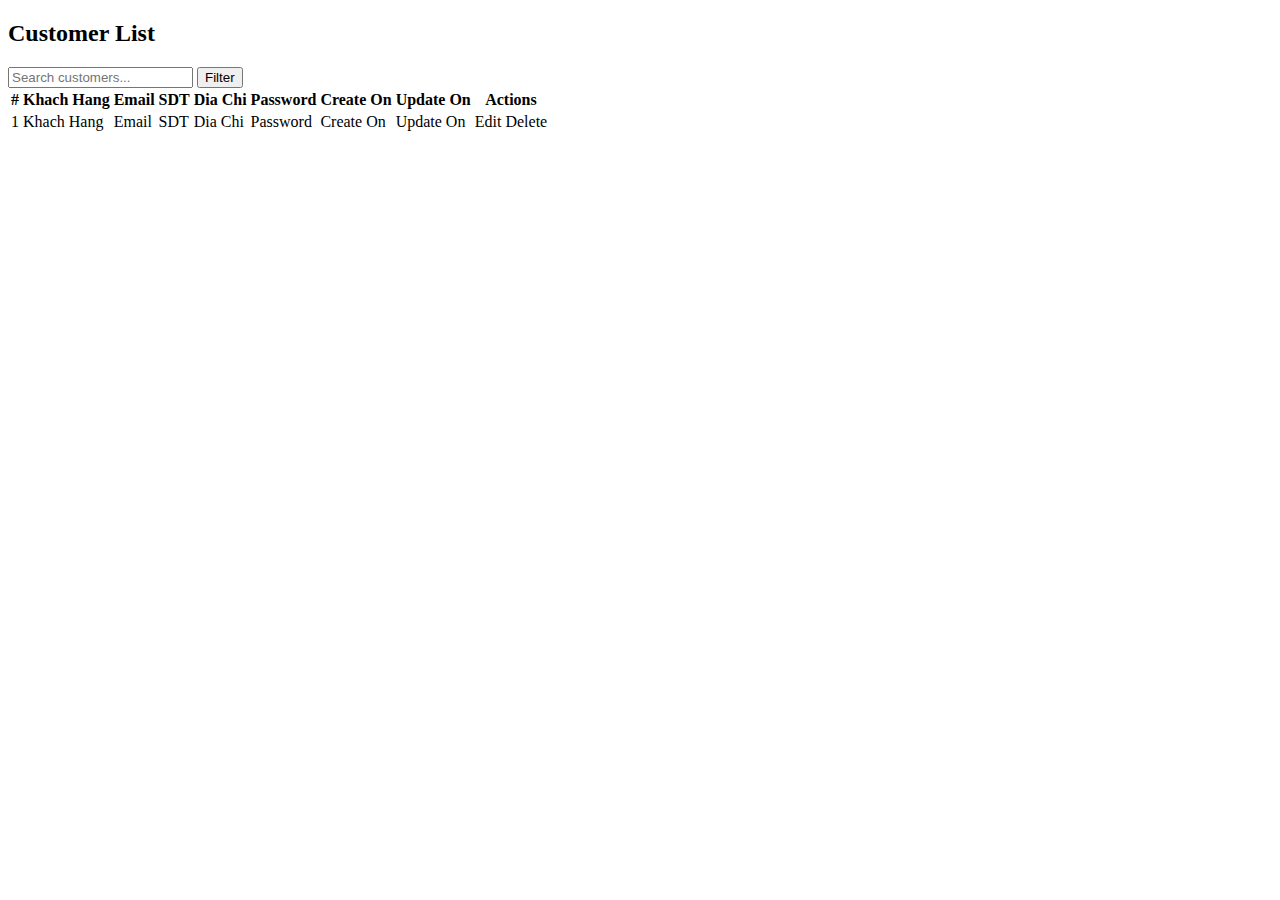
<file: src/main/resources/templates/admin/customers.html>
<!DOCTYPE html>
<html lang="en">
<head>
    <meta charset="UTF-8">
    <meta name="viewport" content="width=device-width, initial-scale=1.0">
    <title>Admin Dashboard - Customer List</title>
    <link th:href="@{/main.css}" rel="stylesheet" />

</head>
<body class="bg-gray-100">
<div th:replace="admin/header::header"></div>
<div class="container mx-auto mt-10 p-8 bg-white shadow-xl rounded-lg">
    <div class="flex justify-between items-center mb-8">
        <h2 class="text-2xl font-bold text-gray-800"><i class="fas fa-users"></i> Customer List</h2>
        <div class="flex space-x-2">
            <input type="text" class="border border-gray-300 rounded-md p-2 w-64 focus:ring-2 focus:ring-indigo-400 focus:outline-none" placeholder="Search customers...">
            <button class="bg-indigo-500 text-white px-4 py-2 rounded-md shadow hover:bg-indigo-600 transition duration-300">
                <i class="fas fa-filter"></i> Filter
            </button>
        </div>
    </div>

    <!-- Table -->
    <div class="overflow-hidden rounded-lg border border-gray-200 shadow-md">
        <table class="min-w-full divide-y divide-gray-200">
            <thead class="bg-gradient-to-r from-indigo-500 to-indigo-400 text-white">
            <tr>
                <th class="p-4 text-left font-semibold">#</th>
                <th class="p-4 text-left font-semibold">Khach Hang</th>
                <th class="p-4 text-left font-semibold">Email</th>
                <th class="p-4 text-left font-semibold">SDT</th>
                <th class="p-4 text-left font-semibold">Dia Chi</th>
                <th class="p-4 text-left font-semibold">Password</th>
                <th class="p-4 text-left font-semibold">Create On</th>
                <th class="p-4 text-left font-semibold">Update On</th>
                <th class="p-4 text-left font-semibold">Actions</th>
            </tr>
            </thead>
            <tbody class="bg-white divide-y divide-gray-200">
            <tr class="hover:bg-gray-50 transition" th:each="customer, cusStat : ${customers}">
                <td class="p-4" th:text="${cusStat.count}">1</td>
                <td class="p-4" th:text="${customer.customerId}">Khach Hang</td>
                <td class="p-4" th:text="${customer.email}">Email</td>
                <td class="p-4" th:text="${customer.sdt}">SDT</td>
                <td class="p-4" th:text="${customer.diachi}">Dia Chi</td>
                <td class="p-4" th:text="${customer.password}">Password</td>
                <td class="p-4" th:text="${customer.createdOn}">Create On</td>
                <td class="p-4" th:text="${customer.updatedOn}">Update On</td>
                <td>
<!--                    <a th:href="@{/admin/posts/{postId}/edit(postId=${post.id})}" class="bg-green-600">Edit</a>-->
<!--                    <a th:href="@{/admin/posts/{postId}/delete(postId=${post.id})}" class="bg-red-600">Delete</a>-->
                    <a class="bg-green-600 text-white font-medium px-4 py-2 rounded-md shadow-md hover:bg-green-700 transition duration-200">Edit</a>
                    <a class="bg-red-600 text-white font-medium px-4 py-2 rounded-md shadow-md hover:bg-red-700 transition duration-200 ml-2">Delete</a>

                </td>
            </tr>
            <!-- Additional rows if needed -->
            </tbody>
        </table>
    </div>
</div>

<!-- Footer -->
<div th:replace="admin/footer :: footer"></div>
</body>
</html>
</file>
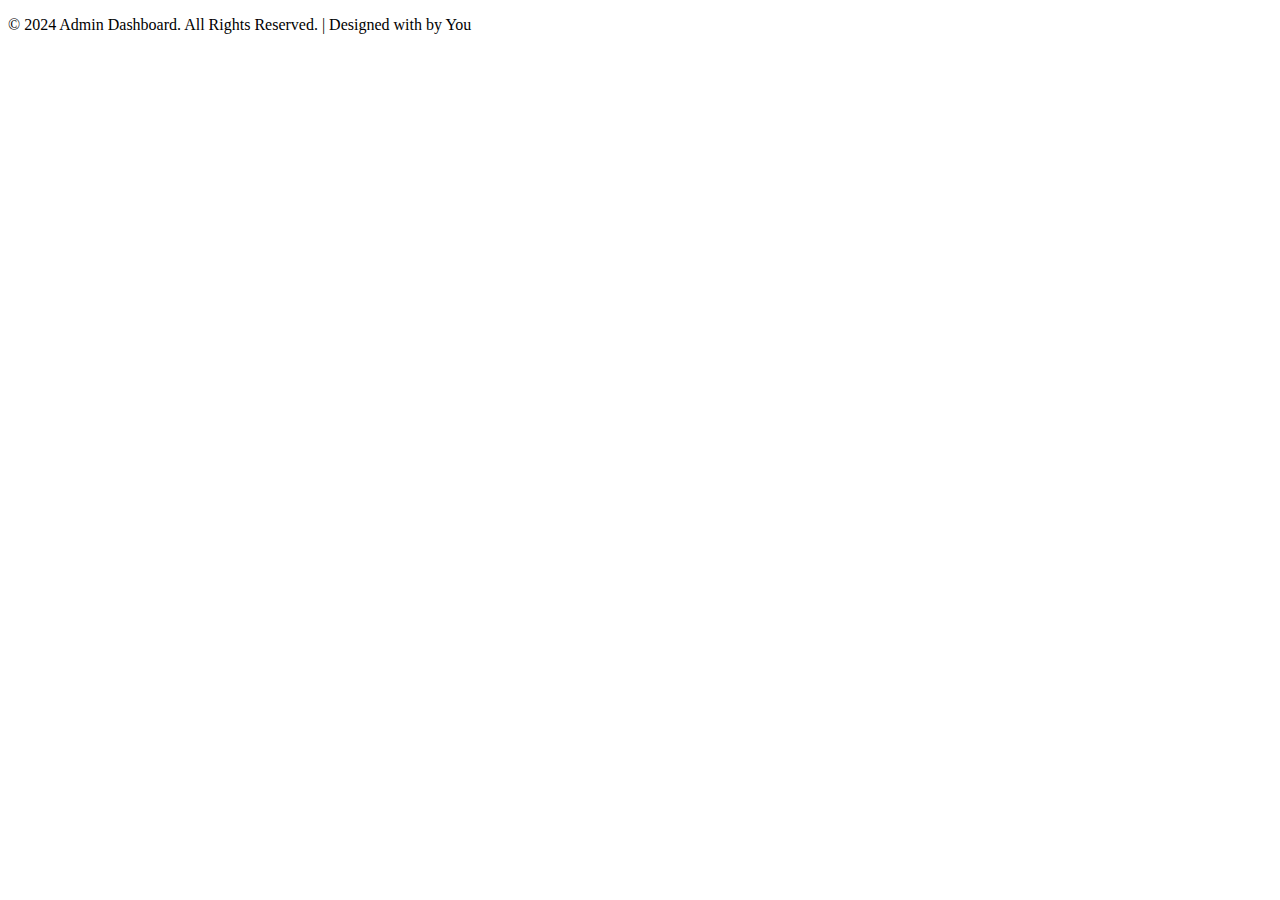
<file: src/main/resources/templates/admin/footer.html>
<!DOCTYPE html>
<html lang="en"
      xmlns:th="http://www.thymeleaf.org"
>
<link th:href="@{/main.css}" rel="stylesheet" />
<body>
<footer class="bg-gray-800 text-white text-center py-4 mt-12">
    <p>&copy; 2024 Admin Dashboard. All Rights Reserved. | Designed with <i class="fas fa-heart text-red-500"></i> by You</p>
</footer>
</body>
</html>
</file>
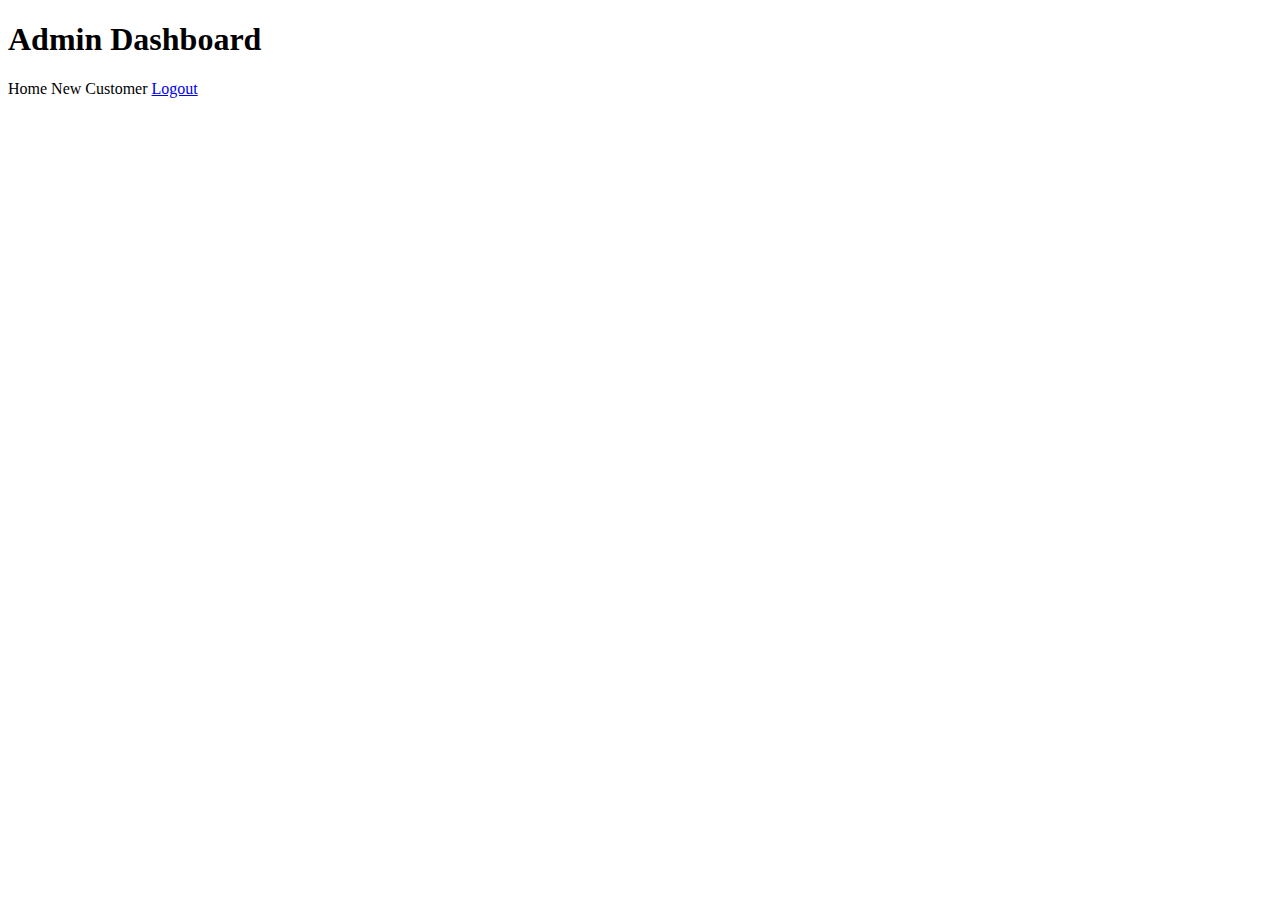
<file: src/main/resources/templates/admin/header.html>
<!DOCTYPE html>
<html lang="en"
      xmlns:th="http://www.thymeleaf.org"
>
<head th:fragment="header">
    <meta charset="UTF-8">
    <title>Spring Boot Thymeleaf Blog App</title>
    <link th:href="@{/main.css}" rel="stylesheet" />
</head>
<body>
<header class="bg-gradient-to-r from-indigo-600 to-indigo-500 p-4 shadow-lg">
    <div class="container mx-auto flex justify-between items-center text-white">
        <h1 class="text-3xl font-extrabold"><i class="fas fa-cogs"></i> Admin Dashboard</h1>
        <nav class="flex space-x-6">
            <a class="hover:text-gray-200" th:href="@{/admin/customers}"><i class="fas fa-home"></i>Home</a>
            <a class="hover:text-gray-200" th:href="@{/admin/newCustomer}"><i class="fas fa-home"></i> New Customer</a>
            <a href="#" class="hover:text-gray-200"><i class="fas fa-sign-out-alt"></i> Logout</a>
        </nav>
    </div>
</header>
</body>
</html>
</file>
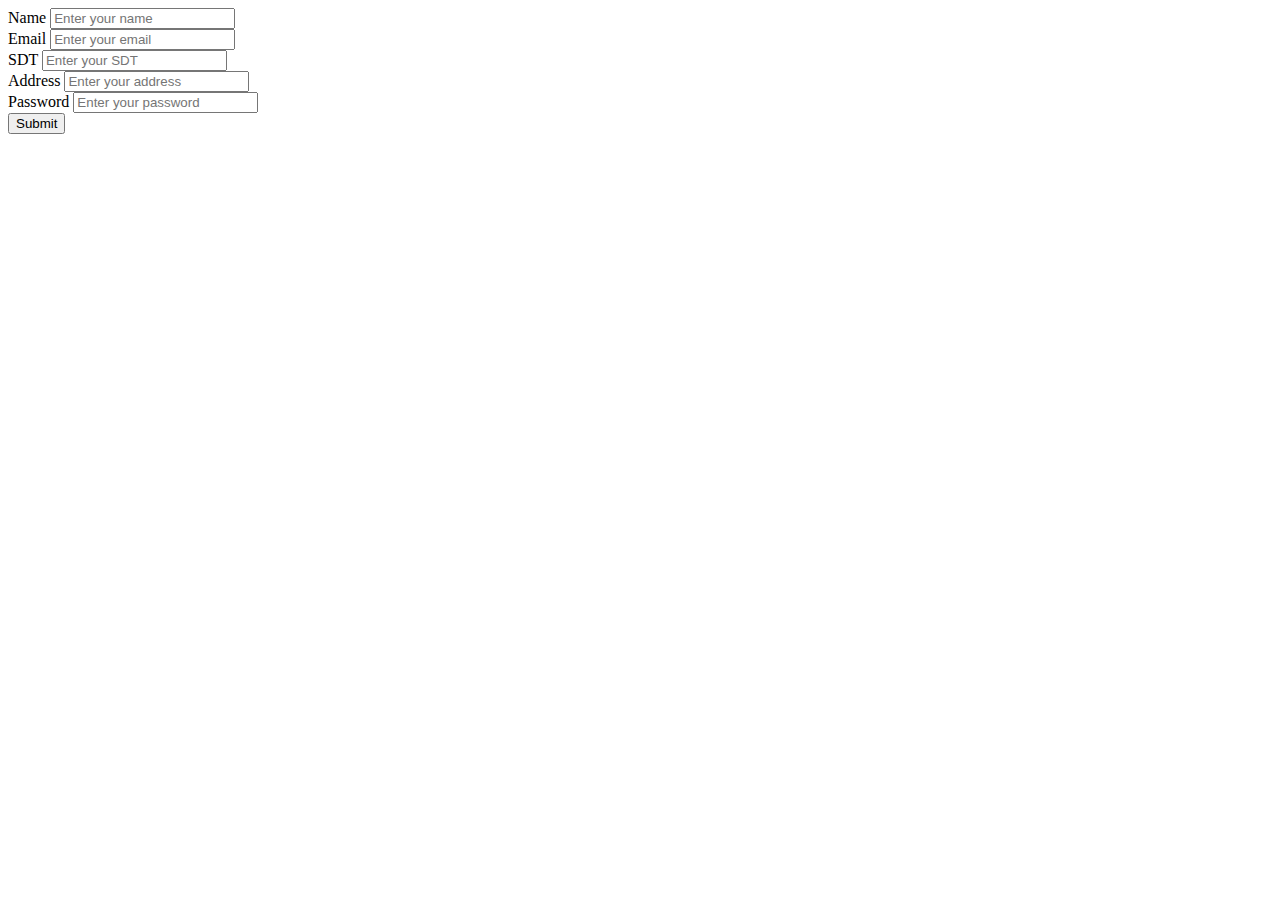
<file: src/main/resources/templates/admin/newCustomer.html>
<!DOCTYPE html>
<html lang="en" xmlns:th="http://www.thymeleaf.org">
<head>
    <meta charset="UTF-8">
    <meta name="viewport" content="width=device-width, initial-scale=1">
    <title>Create New Post</title>
    <!-- Include Bootstrap CSS -->

    <!-- Include header content -->
    <div th:replace="admin/header::header"></div>
    <link th:href="@{/main.css}" rel="stylesheet" />
</head>
<body>


<form action="#" method="post" class="border p-4 shadow-sm rounded bg-gray-100">
    <div class="mb-4">
        <label for="name" class="block text-gray-700">Name</label>
        <input type="text" id="name" name="name" class="mt-1 block w-full px-3 py-2 border border-gray-300 rounded-md shadow-sm focus:outline-none focus:ring focus:border-blue-300" placeholder="Enter your name">
    </div>

    <div class="mb-4">
        <label for="email" class="block text-gray-700">Email</label>
        <input type="email" id="email" name="email" class="mt-1 block w-full px-3 py-2 border border-gray-300 rounded-md shadow-sm focus:outline-none focus:ring focus:border-blue-300" placeholder="Enter your email">
    </div>

    <div class="mb-4">
        <label for="sdt" class="block text-gray-700">SDT</label>
        <input type="text" id="sdt" name="sdt" class="mt-1 block w-full px-3 py-2 border border-gray-300 rounded-md shadow-sm focus:outline-none focus:ring focus:border-blue-300" placeholder="Enter your SDT">
    </div>

    <div class="mb-4">
        <label for="diachi" class="block text-gray-700">Address</label>
        <input type="text" id="diachi" name="diachi" class="mt-1 block w-full px-3 py-2 border border-gray-300 rounded-md shadow-sm focus:outline-none focus:ring focus:border-blue-300" placeholder="Enter your address">
    </div>

    <div class="mb-4">
        <label for="password" class="block text-gray-700">Password</label>
        <input type="password" id="password" name="password" class="mt-1 block w-full px-3 py-2 border border-gray-300 rounded-md shadow-sm focus:outline-none focus:ring focus:border-blue-300" placeholder="Enter your password">
    </div>

    <button type="submit" class="w-full bg-blue-500 hover:bg-blue-700 text-white font-bold py-2 px-4 rounded">Submit</button>
</form>


<!-- Include Bootstrap JS and dependencies -->
<br /><br />
<div th:replace="admin/footer :: footer"></div>
</body>

</html>
</file>
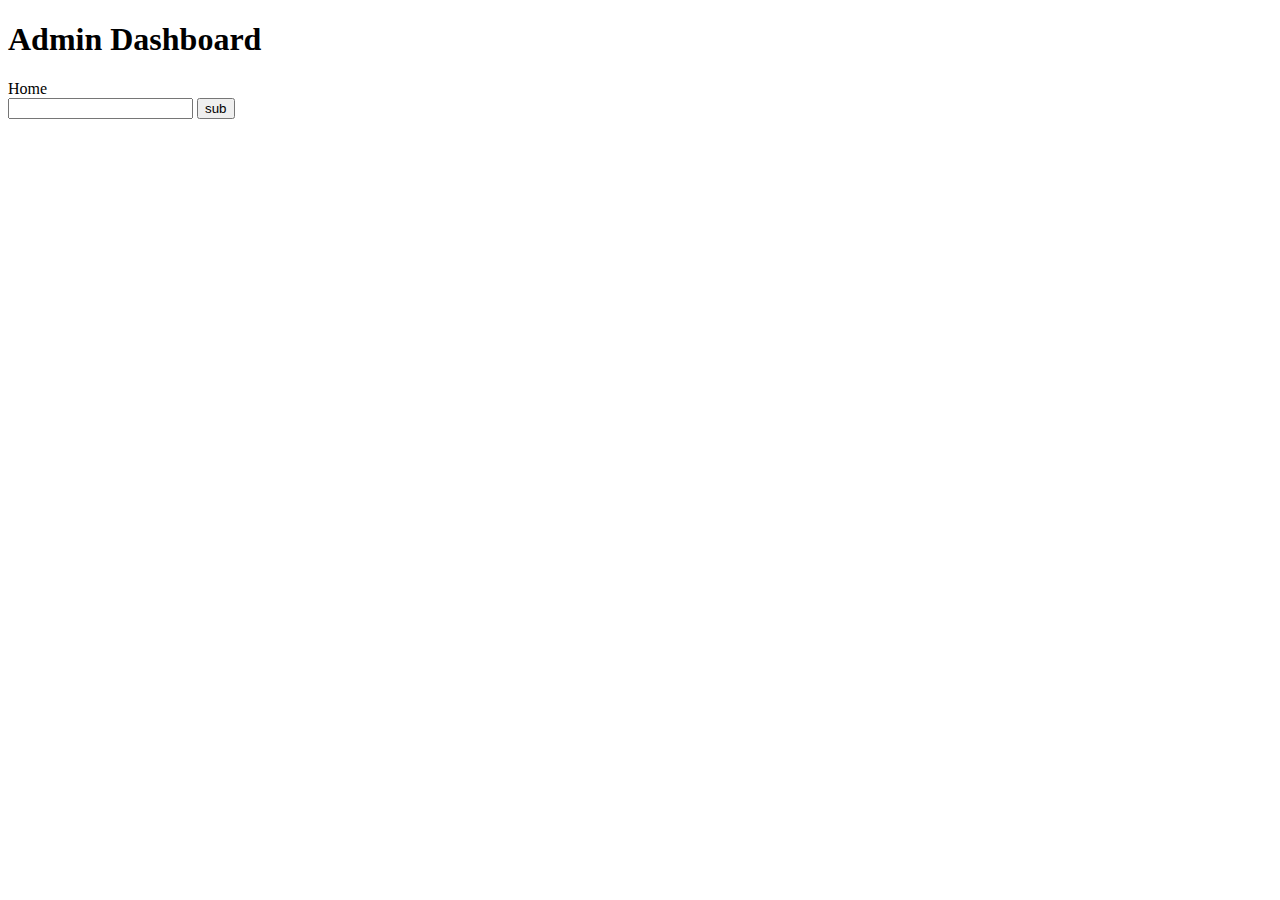
<file: src/main/resources/templates/guest/headerHome.html>
<!DOCTYPE html>
<html lang="en"
      xmlns:th="http://www.thymeleaf.org"
>
<head th:fragment="header">
    <meta charset="UTF-8">
    <title>Spring Boot Thymeleaf Blog App</title>
    <link th:href="@{/main.css}" rel="stylesheet" />
</head>
<body>
<header class="bg-gradient-to-r from-indigo-600 to-indigo-500 p-4 shadow-lg" style="position: sticky;top:0;z-index: 3">
    <div class="container mx-auto flex justify-between items-center text-white">
        <h1 class="text-3xl font-extrabold"><i class="fas fa-cogs"></i> Admin Dashboard</h1>
        <nav class="flex space-x-6">
            <a class="hover:text-gray-200" th:href="@{/guest/index.html}"><i class="fas fa-home"></i>Home</a>
        </nav>
    </div>

    <div>
        <form th:action="@{/laptop/search}">
            <div>
                <input type="text" name="query"/>
                <button type="submit">sub</button>
            </div>
        </form>
    </div>
</header>
</body>
</html>
</file>
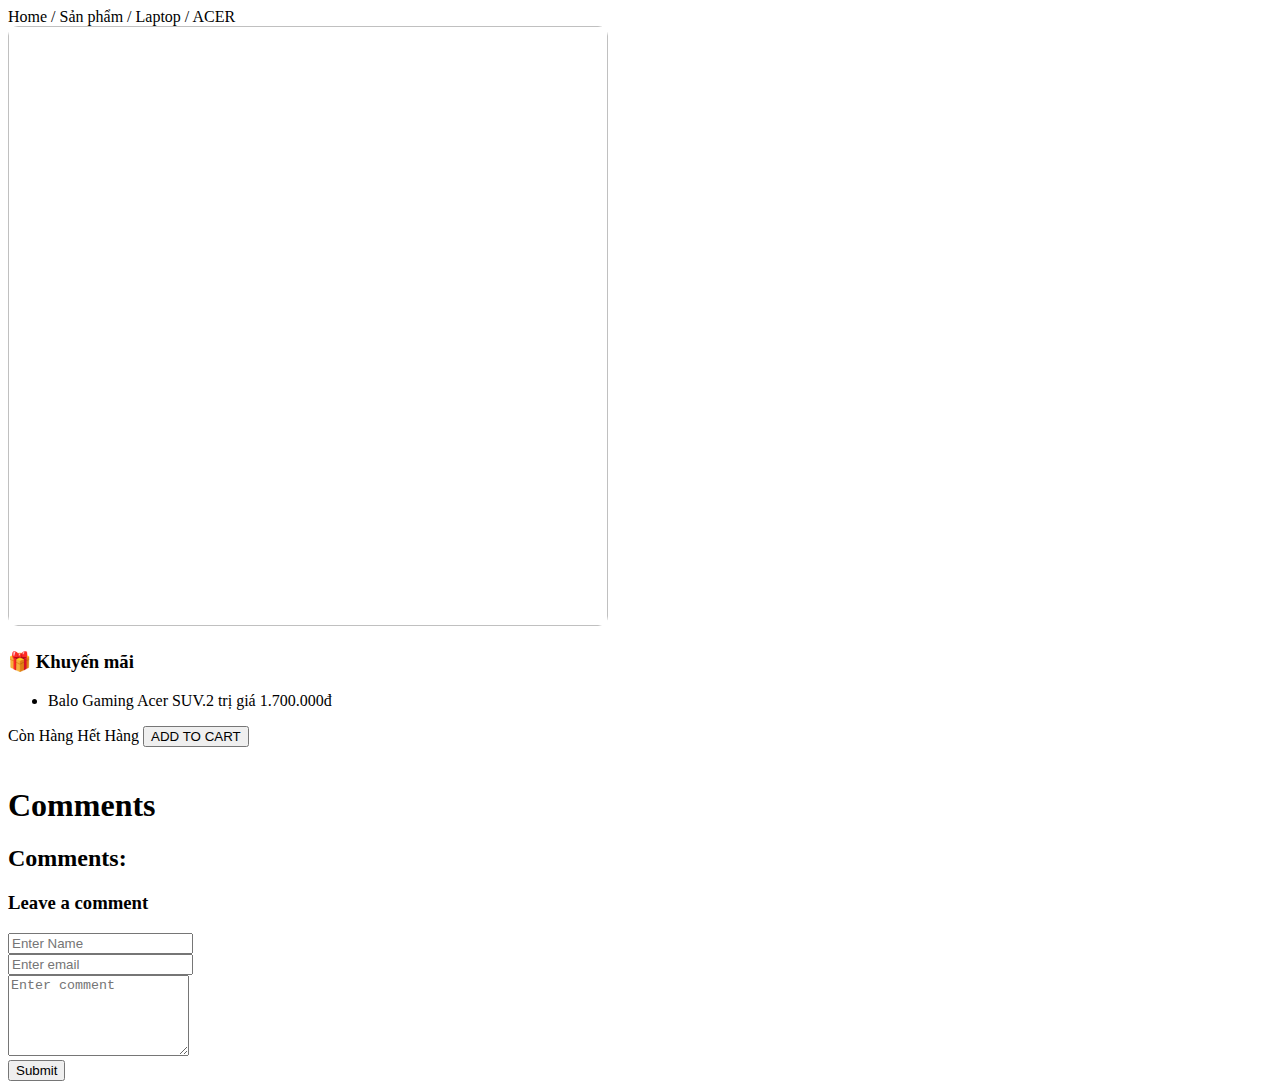
<file: src/main/resources/templates/guest/product.html>
<!DOCTYPE html>
<html xmlns:th="http://www.thymeleaf.org">
<head>
    <meta charset="UTF-8">
    <title>Product Details</title>
    <link th:href="@{/main.css}" rel="stylesheet">
</head>
<body class="bg-gray-100">
<div th:replace="guest/headerHome.html::header"></div>
<div class="container mx-auto p-6">
    <div class="text-sm text-gray-600 mb-4">
        <span>Home / Sản phẩm / Laptop / ACER</span>
    </div>
    <div class="bg-white shadow-lg rounded-lg flex flex-col md:flex-row ">
        <div class="w-full md:w-1/2 p-5 flex justify-center">
            <img style="width: 600px; height: 600px; border-radius: 10px;" class="img-thumbnail" th:src="@{'/images/' + ${product.hinhanh}}">
        </div>
        <div class="w-full md:w-1/2 p-5">
            <h1 class="text-3xl font-bold mb-4 text-center text-gray-800" th:text="${product.tensanpham}"></h1>
            <div class="flex justify-center mb-4">
                <p class="text-2xl font-semibold text-green-600" th:text="${product.gia}"></p>
            </div>
            <div class="bg-yellow-100 p-4 rounded-lg mb-4 shadow-md">
                <h3 class="font-semibold text-lg mb-2">🎁 Khuyến mãi</h3>
                <ul class="list-disc pl-5">
                    <li>Balo Gaming Acer SUV.2 trị giá 1.700.000đ</li>
                </ul>
            </div>
            <div class="bg-gray-50 p-4 rounded-lg mb-4 shadow-md">
                <p class="text-gray-700 text-base text-center" th:text="${product.cauhinh}"></p>
            </div>
            <div class=" space-x-4 mb-4">
                <span th:if="${product.trangthai} == true">Còn Hàng</span>
                <span th:if="${product.trangthai} == false">Hết Hàng</span>


                <button class="bg-blue-500 text-white px-6 py-3 rounded-lg shadow hover:bg-blue-600 transition duration-300">ADD TO CART</button>
            </div>
        </div>
    </div>
    <img th:src="@{/images/Support.png}">
    <p class="text-center text-gray-600 mt-4" th:text="${product.mota}"></p>

    <div>
        <h1>Comments</h1>
        <div th:each="comment: ${product.comment}">
            <p class="text-center" th:text="${comment.name} "></p>
            <p class="text-center" th:text="${comment.email} "></p>
            <p class="text-center" th:text="${comment.content} "></p>
        </div>
    </div>

    <div class="max-w-2xl mx-auto mt-10 p-6 bg-white rounded-lg shadow-lg">
        <h2 class="text-2xl font-semibold mb-4">Comments:</h2>
        <h3 class="text-lg font-medium mb-6">Leave a comment</h3>
        <form th:action="@{/{laptopId}/cmt(laptopId=${product.productId})}"
              th:object="${comment}"
              method="post" class="space-y-4" role="form">
            <!-- Input Name -->
            <div>
                <input
                        type="text"
                        name="name"
                        placeholder="Enter Name"
                        th:field="*{name}"
                        class="w-full p-3 border border-gray-300 rounded-lg focus:outline-none focus:ring-2 focus:ring-blue-500"
                        required>
            </div>
            <!-- Input Email -->
            <div>
                <input
                        type="email"
                        name="email"
                        placeholder="Enter email"
                        th:field="*{email}"
                        class="w-full p-3 border border-gray-300 rounded-lg focus:outline-none focus:ring-2 focus:ring-blue-500"
                        required>
            </div>
            <!-- Textarea Comment -->
            <div>
                <textarea
                        name="comment"
                        placeholder="Enter comment"
                        th:field="*{content}"
                        rows="5"
                        class="w-full p-3 border border-gray-300 rounded-lg focus:outline-none focus:ring-2 focus:ring-blue-500"
                        required></textarea>
            </div>
            <!-- Submit Button -->
            <button
                    type="submit"
                    class="w-full bg-blue-500 text-white py-3 rounded-lg hover:bg-blue-600 transition duration-200">
                Submit
            </button>
        </form>
    </div>
</div>
</body>
</html>
</file>
